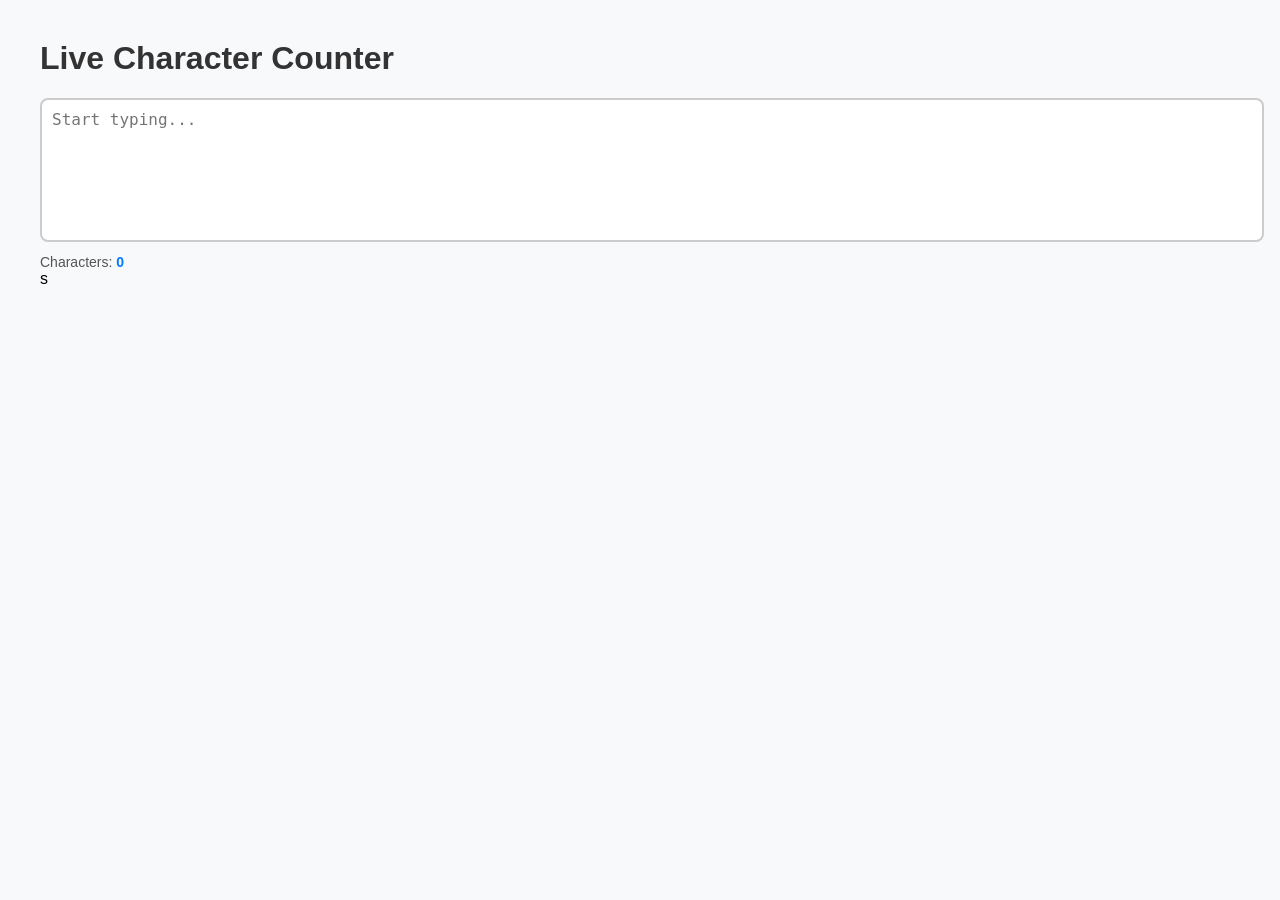
<file: Exp_4/index.html>
<!DOCTYPE html>
<html lang="en">
<head>
  <meta charset="UTF-8">
  <meta name="viewport" content="width=device-width, initial-scale=1.0">
  <title>Live Character Counter</title>
  <link rel="stylesheet" href="exp4.css">
</head>
<body>
  <h1>Live Character Counter</h1>
  <textarea id="myTextarea" placeholder="Start typing..."></textarea>
  <div class="counter">Characters: <span id="charCount">0</span></div>
  <script src="exp4.js"></script>
</body>
</html>s
</file>
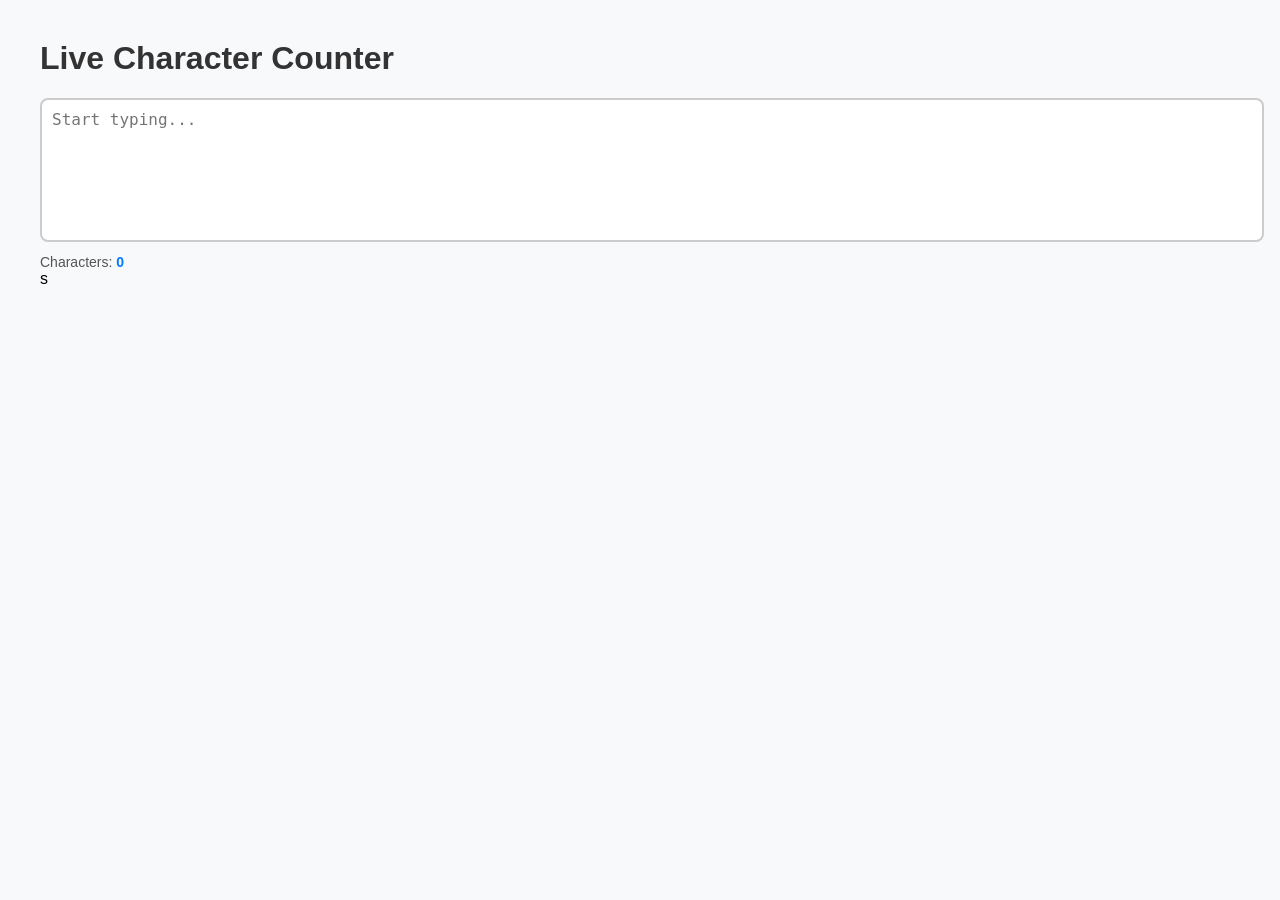
<file: Experiment-0/index.html>
<!DOCTYPE html>
<html lang="en">
<head>
  <meta charset="UTF-8">
  <meta name="viewport" content="width=device-width, initial-scale=1.0">
  <title>Live Character Counter</title>
  <link rel="stylesheet" href="exp4.css">
</head>
<body>
  <h1>Live Character Counter</h1>
  <textarea id="myTextarea" placeholder="Start typing..."></textarea>
  <div class="counter">Characters: <span id="charCount">0</span></div>
  <script src="exp4.js"></script>
</body>
</html>s
</file>
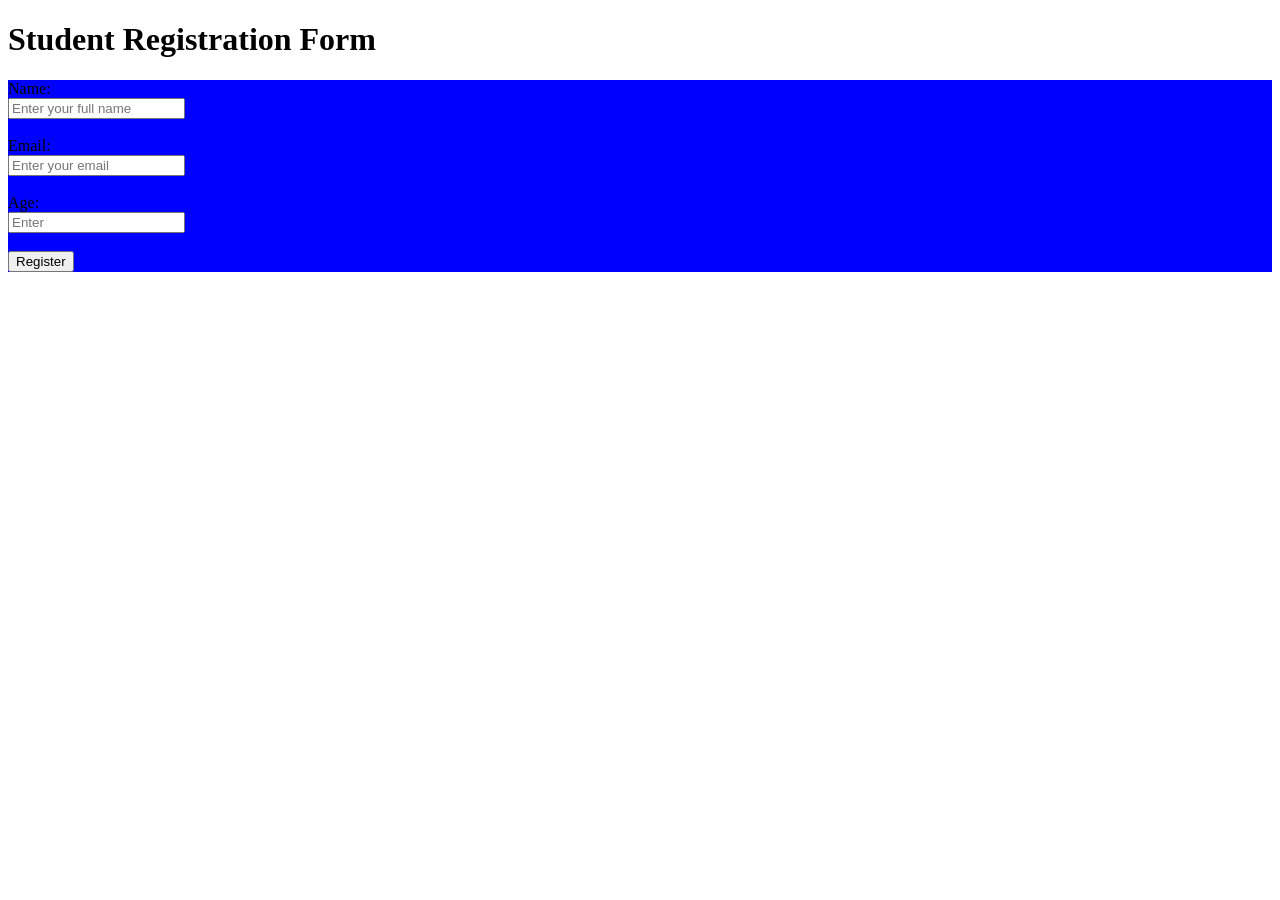
<file: Experiment-1/exp_1.html>
<!DOCTYPE html>
<html lang="en">

<head>
    <meta charset="UTF-8">
    <meta name="viewport" content="width=device-width, initial-scale=1.0">
    <title>Student Registration Form</title>
    <link rel="stylesheet" href="style.css">
</head>

<body>

    <h1>Student Registration Form</h1>

    <form>
        <div>
            <label for="name">Name:</label><br>
            <input type="text" id="name" name="name" placeholder="Enter your full name"><br><br>
        </div>

        <div>
            <label for="email">Email:</label><br>
            <input type="email" id="email" name="email" placeholder="Enter your email"><br><br>
        </div>

        <div>
            <label for="age">Age:</label><br>
            <input type="number" id="age" name="age" placeholder="Enter"><br><br>
        </div>

        <button type="submit">Register</button>
    </form>

</body>

</html>
</file>
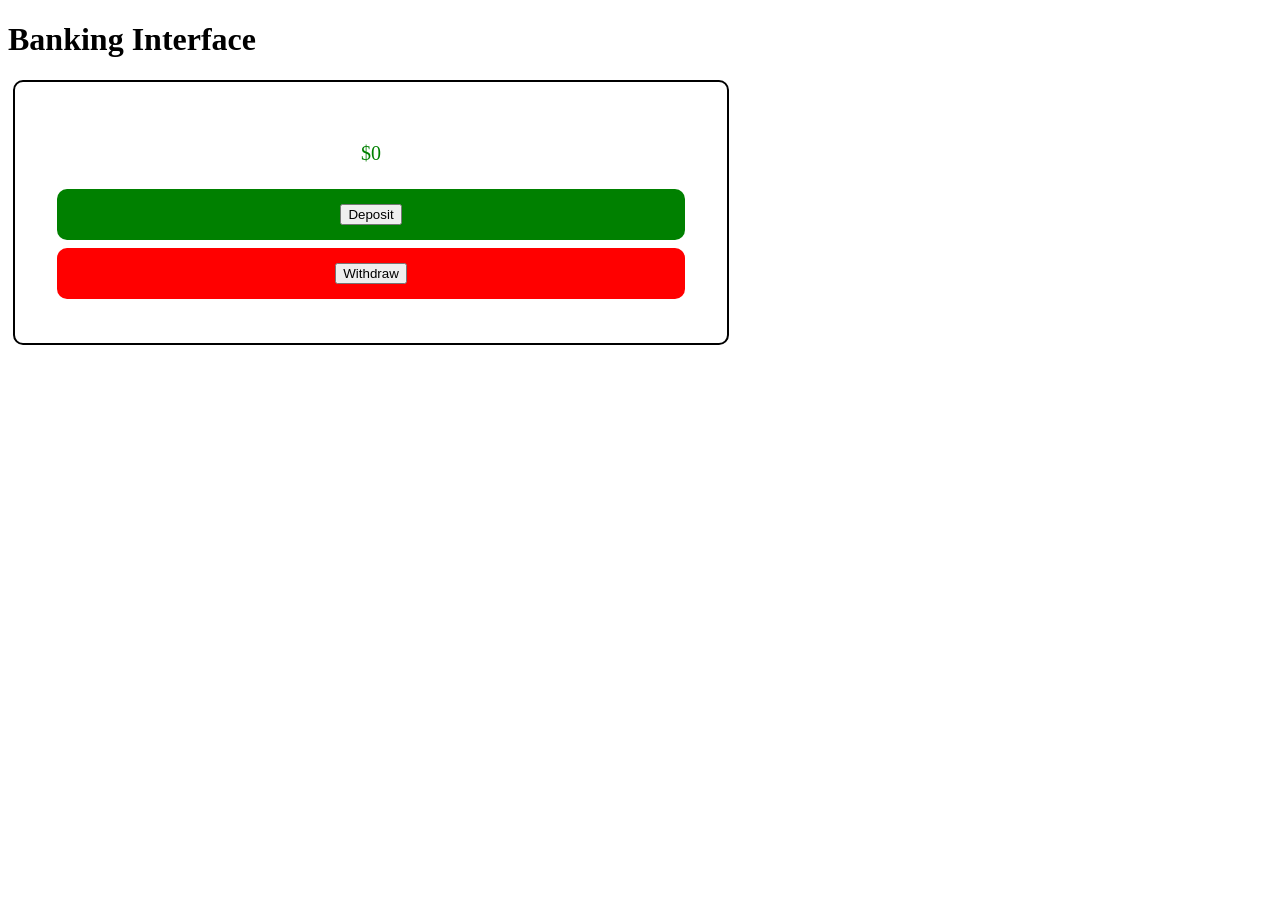
<file: Experiment-2/exp-2.html>
<!DOCTYPE html>
<html lang="en">

<head>
    <meta charset="UTF-8">
    <meta name="viewport" content="width=device-width, initial-scale=1.0">
    <title>banking interface</title>
    <link rel="stylesheet" href="exp-2.css">
</head>

<body>
     <h1>Banking Interface</h1>
    <div class="container">
    
        <div class="box">
            <p> $0</p>


        </div>
        <div class = "button">
            <button>Deposit</button>
            </div>
            <div class = "button2">
            <button>Withdraw</button>
        </div>
    </div>

</body>

</html>
</file>
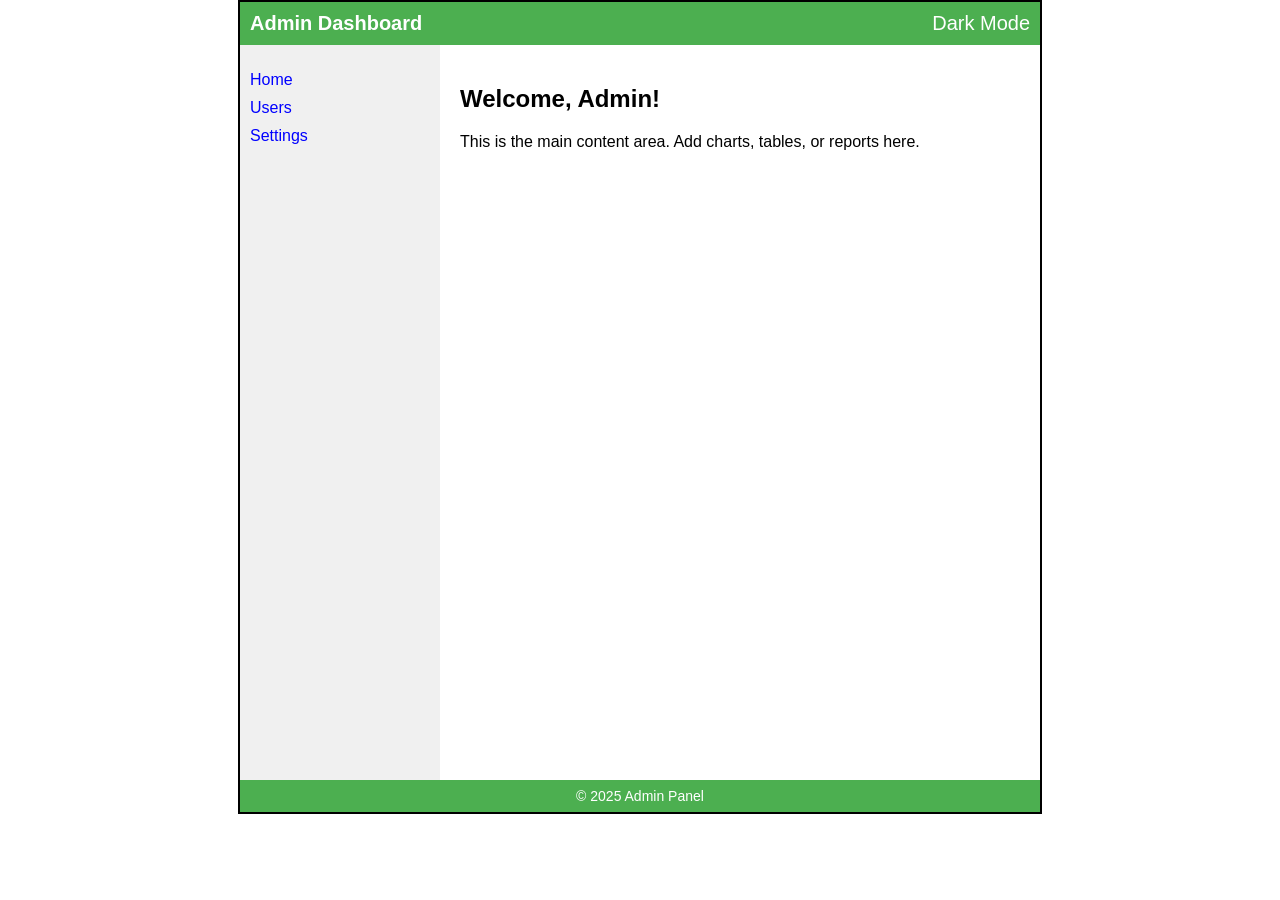
<file: Experiment-3/exp-3.html>
<!DOCTYPE html>
<html lang="en">
<head>
    <meta charset="UTF-8">
    <meta name="viewport" content="width=device-width, initial-scale=1.0">
    <title>Admin Dashboard</title>
    <link rel="stylesheet" href="exp-3.css">
</head>
<body>
    <div class="container">
        <header>
            <strong>Admin Dashboard</strong>
            <span>Dark Mode</span>
        </header>

        <main>
            <nav>
                <ul>
                    <li><a href="#">Home</a></li>
                    <li><a href="#">Users</a></li>
                    <li><a href="#">Settings</a></li>
                </ul>
            </nav>

            <section>
                <h2>Welcome, Admin!</h2>
                <p>This is the main content area. Add charts, tables, or reports here.</p>
            </section>
        </main>

        <footer>
            © 2025 Admin Panel
        </footer>
    </div>
</body>
</html>
</file>
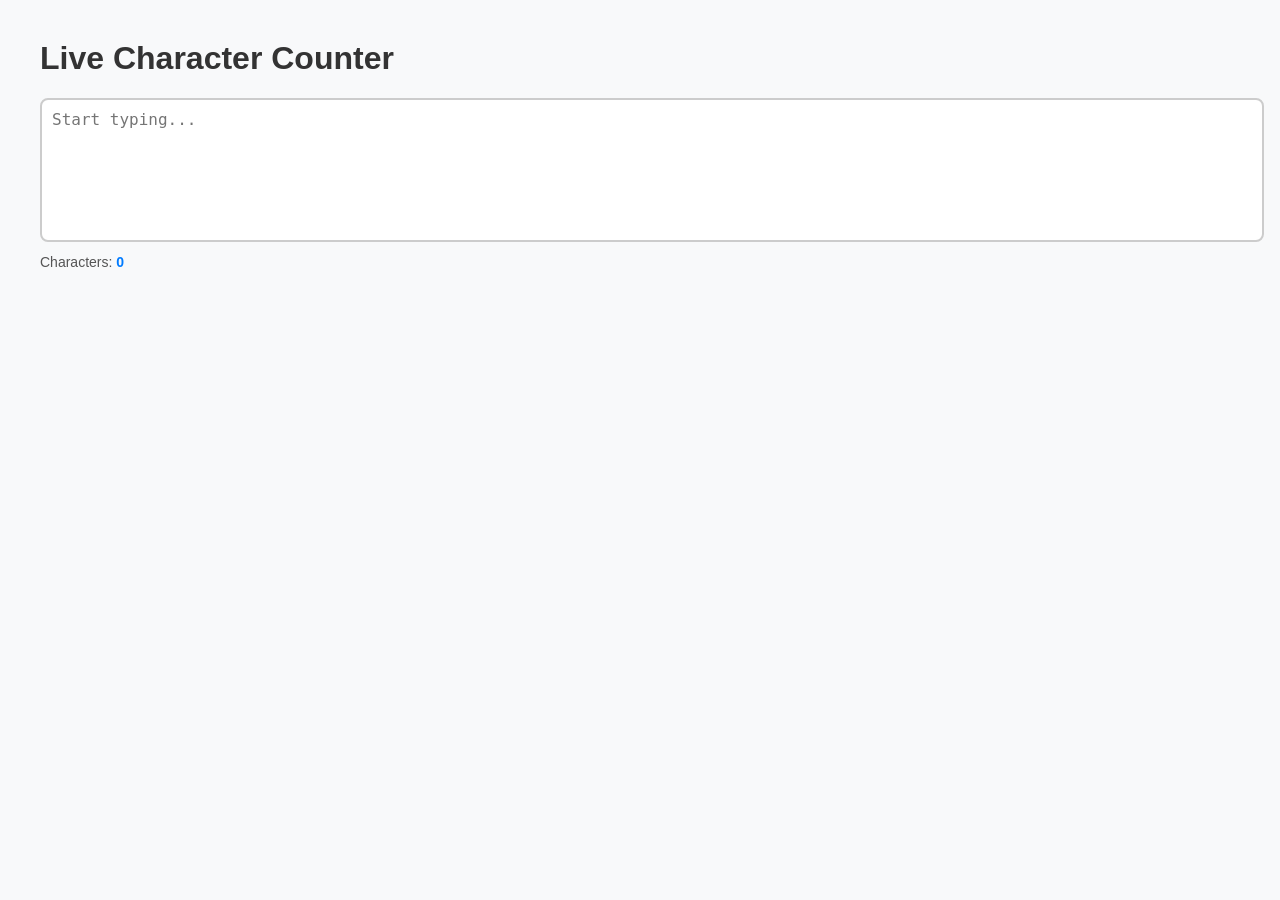
<file: Experiment-4/exp4.html>
<!DOCTYPE html>
<html lang="en">
<head>
  <meta charset="UTF-8">
  <meta name="viewport" content="width=device-width, initial-scale=1.0">
  <title>Live Character Counter</title>
  <link rel="stylesheet" href="exp4.css">
</head>
<body>
  <h1>Live Character Counter</h1>
  <textarea id="myTextarea" placeholder="Start typing..."></textarea>
  <div class="counter">Characters: <span id="charCount">0</span></div>
  <script src="exp4.js"></script>
</body>
</html>
</file>
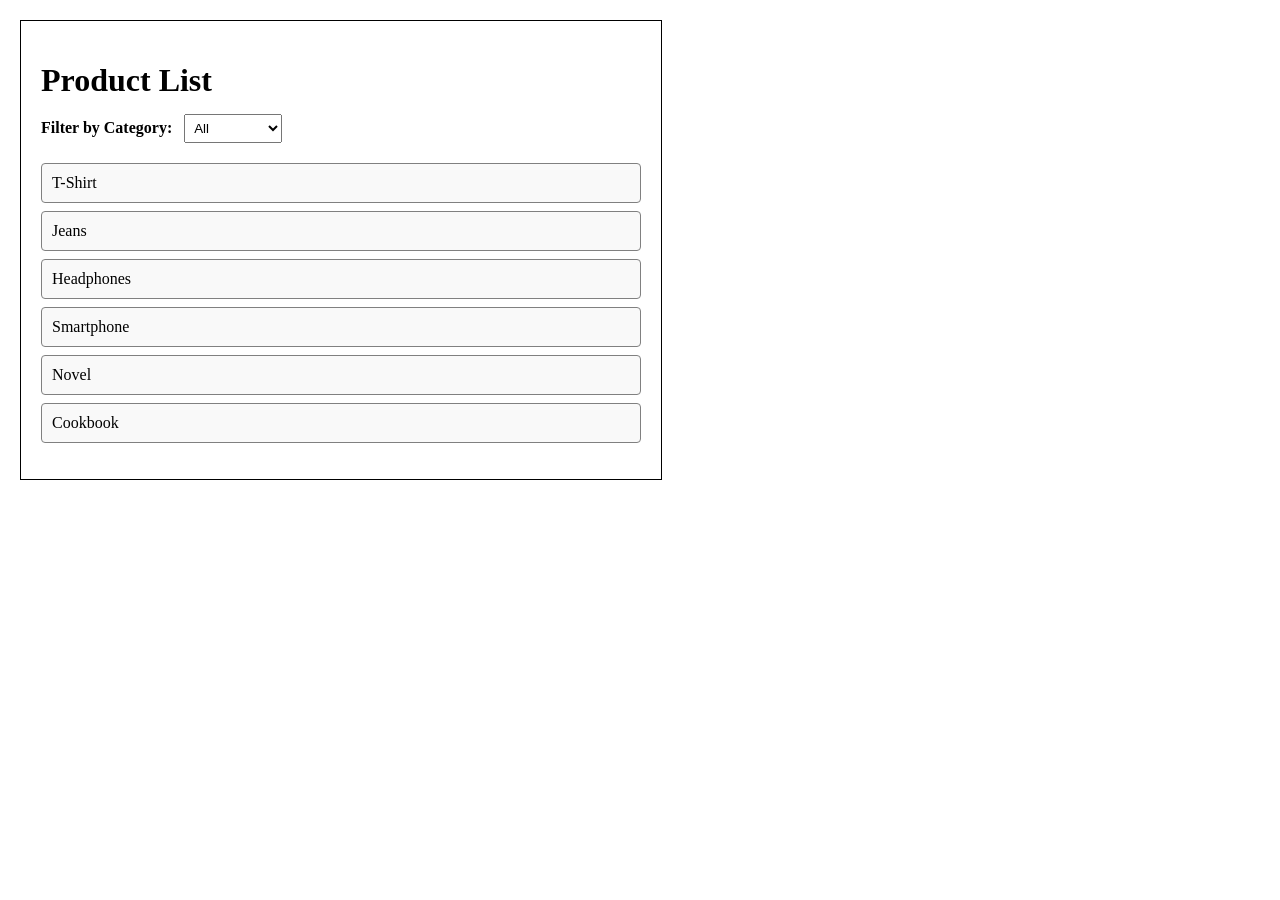
<file: Experiment-5/exp5.html>
<!DOCTYPE html>
<html lang="en">
<head>
  <meta charset="UTF-8">
  <meta name="viewport" content="width=device-width, initial-scale=1.0">
  <title>Dynamic Product Filter</title>
  <link rel="stylesheet" href="exp5.css">
</head>
<body>
  <div class="container">
    <h1>Product List</h1>

    <div class="controls">
      <label for="category">Filter by Category:</label>
      <select id="category">
        <option value="All">All</option>
        <option value="Clothing">Clothing</option>
        <option value="Electronics">Electronics</option>
        <option value="Books">Books</option>
      </select>
    </div>

    <ul id="products">
      <li data-category="Clothing">T-Shirt</li>
      <li data-category="Clothing">Jeans</li>
      <li data-category="Electronics">Headphones</li>
      <li data-category="Electronics">Smartphone</li>
      <li data-category="Books">Novel</li>
      <li data-category="Books">Cookbook</li>
    </ul>
  </div>

  <script src="exp5.js"></script>
</body>
</html>
</file>
<file: Exp_4/exp4.css>
body {
    font-family: Arial, sans-serif;
    margin: 40px;
    background-color: #f8f9fa;
  }
  
  h1 {
    color: #333;
  }
  
  textarea {
    width: 100%;
    height: 120px;
    padding: 10px;
    font-size: 16px;
    border: 2px solid #ccc;
    border-radius: 8px;
    resize: none;
    outline: none;
  }
  
  textarea:focus {
    border-color: #007bff;
  }
  
  .counter {
    margin-top: 8px;
    font-size: 14px;
    color: #555;
  }
  
  .counter span {
    font-weight: bold;
    color: #007bff;
  }
</file>
<file: Experiment-0/exp4.css>
body {
    font-family: Arial, sans-serif;
    margin: 40px;
    background-color: #f8f9fa;
  }
  
  h1 {
    color: #333;
  }
  
  textarea {
    width: 100%;
    height: 120px;
    padding: 10px;
    font-size: 16px;
    border: 2px solid #ccc;
    border-radius: 8px;
    resize: none;
    outline: none;
  }
  
  textarea:focus {
    border-color: #007bff;
  }
  
  .counter {
    margin-top: 8px;
    font-size: 14px;
    color: #555;
  }
  
  .counter span {
    font-weight: bold;
    color: #007bff;
  }
</file>
<file: Experiment-1/style.css>
form{
    background-color: blue;
}
</file>
<file: Experiment-2/exp-2.css>
.container{
    display :flex;
    flex-direction: column;
    justify-content: center;
    width : 50%;
    margin: 5px;
    padding : 40px;
    border:2px solid black;
    border-radius:10px;

}
.button{
    background-color: green; 
    border: none;
    color: white;
    padding: 15px 32px;
    text-align: center;
    text-decoration: none;
    display: inline-block;
    font-size: 16px;
    margin: 4px 2px;
    cursor: pointer;
    border-radius:10px;
}
.button2{
    background-color: red; 
    border: none;
    color: white;
    padding: 15px 32px;
    text-align: center;
    text-decoration: none;
    display: inline-block;
    font-size: 16px;
    margin: 4px 2px;
    cursor: pointer;
    border-radius:10px;
}
.box{
     color : green;
        font-size: 20px;
        text-align: center;
}
</file>
<file: Experiment-3/exp-3.css>
body {
    margin: 0;
    font-family: Arial, sans-serif;
}

.container {
    border: 2px solid black;
    max-width: 800px;
    margin: auto;
    display: flex;
    flex-direction: column;
    height: 90vh;
}

header {
    background: #4caf50;
    color: white;
    padding: 10px;
    font-size: 20px;
    display: flex;
    justify-content: space-between;
    align-items: center;
}

main {
    flex: 1;
    display: grid;
    grid-template-columns: 200px 1fr;
}

nav {
    background: #f0f0f0;
    padding: 10px;
}

nav ul {
    list-style: none;
    padding: 0;
}

nav ul li {
    margin: 10px 0;
}

nav ul li a {
    text-decoration: none;
    color: blue;
}

section {
    padding: 20px;
}

footer {
    background: #4caf50;
    color: white;
    text-align: center;
    padding: 8px;
    font-size: 14px;
}
</file>
<file: Experiment-4/exp4.css>
body {
  font-family: Arial, sans-serif;
  margin: 40px;
  background-color: #f8f9fa;
}

h1 {
  color: #333;
}

textarea {
  width: 100%;
  height: 120px;
  padding: 10px;
  font-size: 16px;
  border: 2px solid #ccc;
  border-radius: 8px;
  resize: none;
  outline: none;
}

textarea:focus {
  border-color: #007bff;
}

.counter {
  margin-top: 8px;
  font-size: 14px;
  color: #555;
}

.counter span {
  font-weight: bold;
  color: #007bff;
}
</file>
<file: Experiment-5/exp5.css>
body {
  margin: 20px;
  font-size: 16px;
}

.container {
  border: 1px solid black;
  padding: 20px;
  max-width: 600px;
}

h1 {
  margin-bottom: 15px;
}

label {
  margin-right: 8px;
  font-weight: bold;
}

select {
  padding: 5px;
}

ul {
  list-style: none;
  padding: 0;
  margin-top: 20px;
}

ul li {
  border: 1px solid gray;
  padding: 10px;
  margin-bottom: 8px;
  border-radius: 4px;
  background: #f9f9f9;
}
</file>
